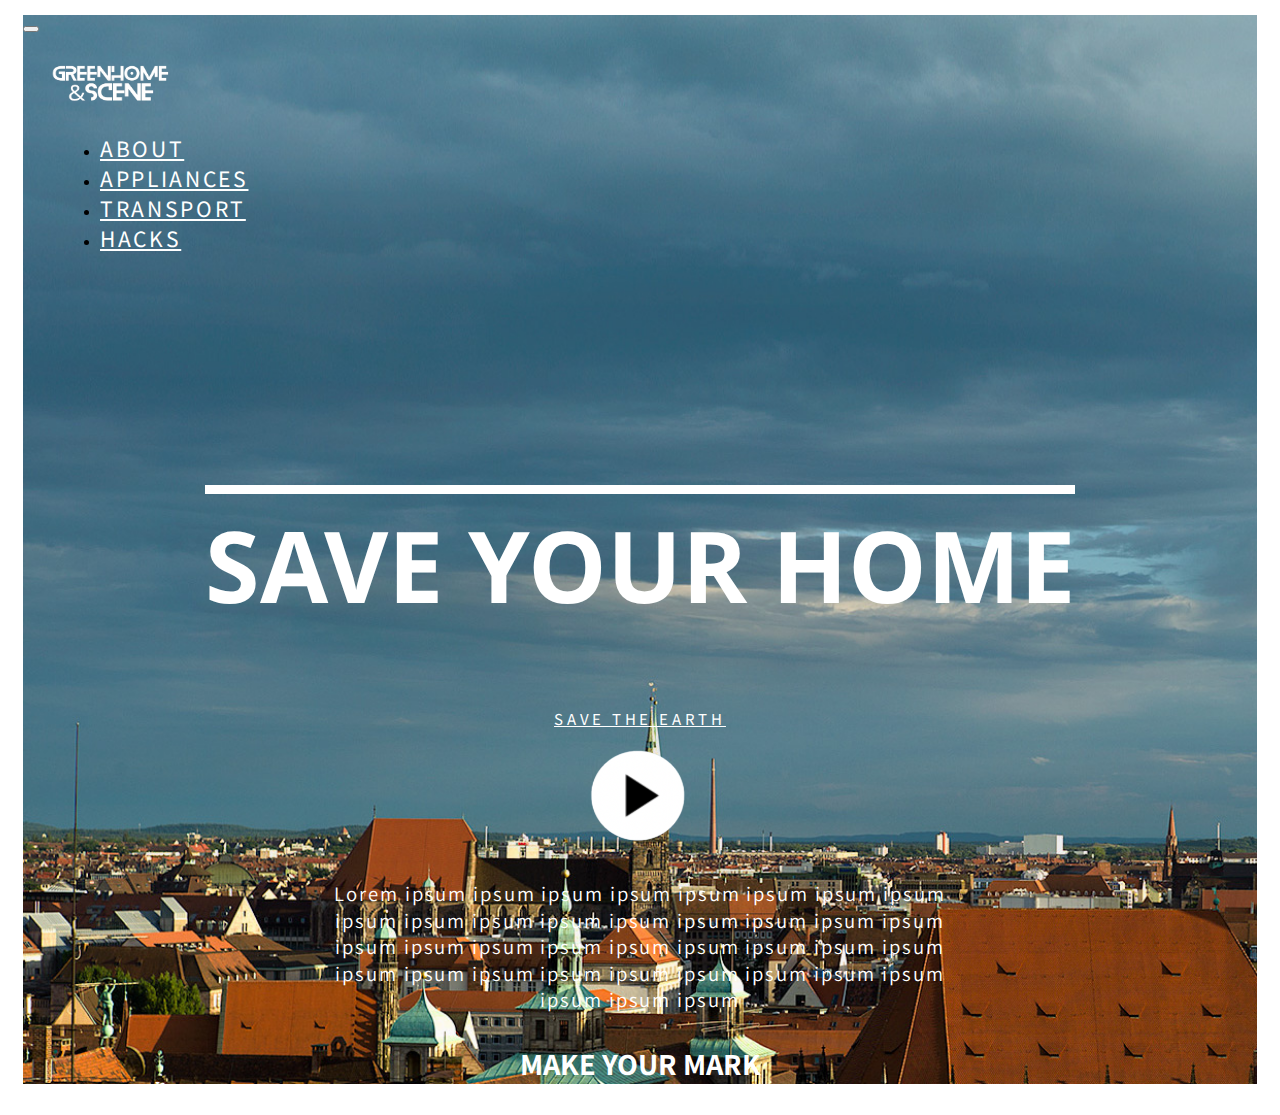
<file: index.html>
<!DOCTYPE html>
<html lang="en">
<head>
    <meta charset="UTF-8">
    <meta name="viewport" content="width=device-width, initial-scale=1.0">
    <title>Green Home TSA Website</title>
    <link href="https://cdn.jsdelivr.net/npm/bootstrap@5.3.2/dist/css/bootstrap.min.css" rel="stylesheet" 
        integrity="sha384-T3c6CoIi6uLrA9TneNEoa7RxnatzjcDSCmG1MXxSR1GAsXEV/Dwwykc2MPK8M2HN" 
        crossorigin="anonymous">
    <link rel="stylesheet" href="https://cdn.jsdelivr.net/npm/bootstrap-icons@1.10.2/font/bootstrap-icons.css">
    <link rel="stylesheet" type="text/css" href="style.css">
    <link rel="preconnect" href="https://fonts.googleapis.com">
    <link rel="preconnect" href="https://fonts.gstatic.com" crossorigin>
    <link href="https://fonts.googleapis.com/css2?family=DM+Mono:wght@400;500&display=swap" rel="stylesheet">
    <link rel="preconnect" href="https://fonts.googleapis.com">
    <link rel="preconnect" href="https://fonts.gstatic.com" crossorigin>
    <link href="https://fonts.googleapis.com/css2?family=Urbanist:wght@600&display=swap" rel="stylesheet">
    <link rel="preconnect" href="https://fonts.googleapis.com">
    <link rel="preconnect" href="https://fonts.gstatic.com" crossorigin>
    <link href="https://fonts.googleapis.com/css2?family=Poppins:wght@500&family=Urbanist:wght@600&display=swap" rel="stylesheet">
    <link rel="preconnect" href="https://fonts.googleapis.com">
    <link rel="preconnect" href="https://fonts.gstatic.com" crossorigin>
    <link href="https://fonts.googleapis.com/css2?family=Montserrat&display=swap" rel="stylesheet">
    <link rel="preconnect" href="https://fonts.googleapis.com">
    <link rel="preconnect" href="https://fonts.gstatic.com" crossorigin>
    <link href="https://fonts.googleapis.com/css2?family=Roboto:wght@500&display=swap" rel="stylesheet">
    <link rel="preconnect" href="https://fonts.googleapis.com">
    <link rel="preconnect" href="https://fonts.gstatic.com" crossorigin>
    <link href="https://fonts.googleapis.com/css2?family=Noto+Sans+JP:wght@600&family=Roboto:wght@500&display=swap" rel="stylesheet">
    <link rel="preconnect" href="https://fonts.googleapis.com">
    <link rel="preconnect" href="https://fonts.gstatic.com" crossorigin>
    <link href="https://fonts.googleapis.com/css2?family=Noto+Sans+Kawi:wght@700&display=swap" rel="stylesheet">
    <link rel="preconnect" href="https://fonts.googleapis.com">
    <link rel="preconnect" href="https://fonts.gstatic.com" crossorigin>
    <link href="https://fonts.googleapis.com/css2?family=Inter:wght@300&display=swap" rel="stylesheet">
    <link rel="preconnect" href="https://fonts.googleapis.com">
    <link rel="preconnect" href="https://fonts.gstatic.com" crossorigin>
    <link href="https://fonts.googleapis.com/css2?family=Assistant&display=swap" rel="stylesheet">
    

    <script src="https://cdn.jsdelivr.net/npm/bootstrap@5.3.2/dist/js/bootstrap.bundle.min.js" 
        integrity="sha384-C6RzsynM9kWDrMNeT87bh95OGNyZPhcTNXj1NW7RuBCsyN/o0jlpcV8Qyq46cDfL" 
        crossorigin="anonymous">defer</script>
</head>

<body>

    <div class="landing">
    <nav class="navbar navbar-expand-lg navbar-dark nb-background-color">
        <!-- lg = large breakpoint, navbar-light = make text dark, headerBG = custom bss BG color -->
        <div class="container">
            <!-- Hamburger Menu -->
            <button class="navbar-toggler" type="button" data-bs-toggle="collapse" data-bs-target="#navmenu">
                <span class="navbar-toggler-icon"></span>
            </button>
            <!-- Collapsible navbar menu with custom hover underline CSS animation -->
            <div class="collapse navbar-collapse" id="navmenu">
                <!-- Links to hamburger menu icon -->
                    <a href="index.html" class="navbar-brand pic">
                        <img src="img/logo.png" class="d-inline-block align-text-top">
                    </a>
                <ul class="navbar-nav ms-auto"> 
                    <li class="nav-item">
                        <a href="about.html" class="nav-link hover-underline-animation nbMenuItem"> ABOUT</a>
                    </li>
                    <li class="nav-item">
                        <a href="appliances.html"
                            class="nav-link hover-underline-animation nbMenuItem">APPLIANCES</a>
                    </li>
                    <li class="nav-item">
                        <a href="transport.html" class="nav-link hover-underline-animation nbMenuItem">TRANSPORT</a>
                    </li>
                    <li class="nav-item">
                        <a href="hacks.html"
                            class="nav-link hover-underline-animation nbMenuItem">HACKS</a>
                    </li>
                </ul>
            </div>
        </div>
    </nav>
        <p class="title">SAVE YOUR HOME</p>
        <p class="subtitle">SAVE THE EARTH</p>
        <a href="about.html" class="learnMore">
            <img src="img/learnMore.png" alt ="Learn more button" width="160" height = "110">
        </a>
        <p class="titletext">
            Lorem ipsum ipsum ipsum ipsum ipsum ipsum ipsum ipsum ipsum ipsum
            ipsum ipsum ipsum ipsum ipsum ipsum ipsum ipsum ipsum ipsum ipsum
            ipsum ipsum ipsum ipsum ipsum ipsum ipsum ipsum ipsum ipsum ipsum
            ipsum ipsum ipsum ipsum ipsum ipsum        
        </p>
        <p class="subtitletext">MAKE YOUR MARK</p>
    </div>

</body>
</html>
</file>
<file: style.css>
.navbar-nav{
    margin-left: 3%;
}

.pic img{
    margin-top:2.2vh;
    height: 60px;
    width: 125px;
    margin-left: 2vw;
}

.nav-item a{
    margin-top:3.2vh;
    margin-right:8px;
    color: white;
    opacity: 1;
    font-size: 21px;
    letter-spacing:.07cm;
    font-family: 'Noto Sans JP', sans-serif;
    word-spacing: 10cm;
}

.landing{
    background-image: url(/img/bg2.avif);
    margin:15px;
    background-size: cover;
    background-repeat: no-repeat;
    min-height: 96vh;
}

.landing .title{
    font-size:11vh;
    padding-top: 26vh;
    line-height: 0.4cm;
    font-weight: bolder;
    font-family: 'Noto Sans Kawi', sans-serif;
    color: white;
    text-align: center;
    text-decoration: overline;
}

.landing .subtitle {
    color: white;
    text-align: center;
    text-decoration: underline;
    font-family: 'Noto Sans JP', sans-serif;
    line-height: 1cm;
    font-size: 15px;
    letter-spacing: 0.1cm;
    padding-top: 0px;
    padding-bottom: 0px;
    margin-bottom:0px;

}

.landing .learnMore {
    justify-content: center;
    align-items: center;
    display: flex;
    margin-top:0px;
    padding-top:0px;
}

.landing .titletext{
    color: white;
    text-align: center;
    font-family: 'Assistant', sans-serif;
    padding-left: 24vw;
    padding-top: 1vw;
    padding-right: 24vw;
    font-size: 2.3vh;
    line-height: 0.7cm;
    letter-spacing: 0.05cm;
}

.landing .subtitletext{
    color: white;
    text-align: center;
    font-family: 'Assistant', sans-serif;
    font-weight: bolder;
    font-size: 3.4vh;
}
</file>
